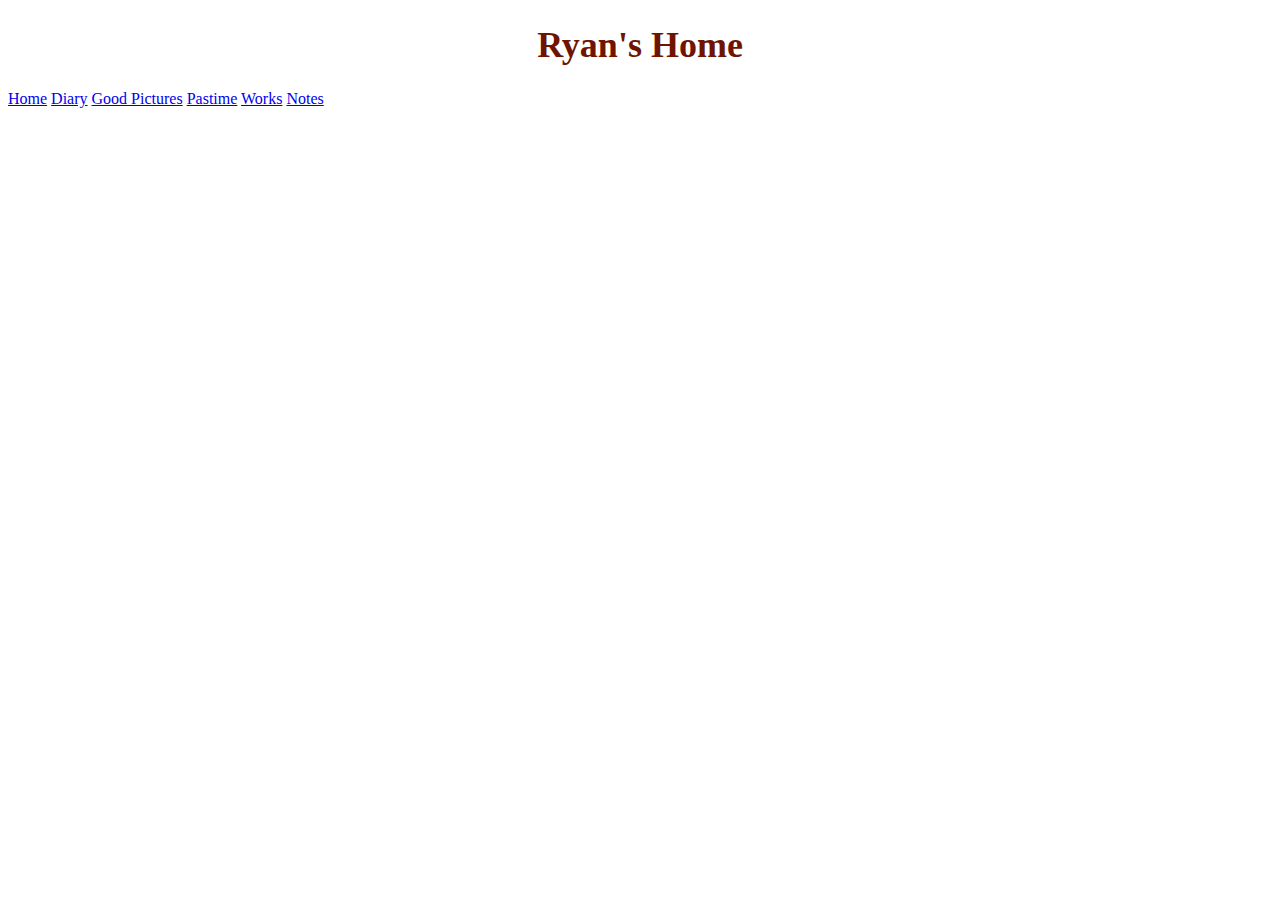
<file: project0/index.html>
<!DOCTYPE html>
<html>
    <head>
        <title>Ryan's Webpage</title>
        <link rel="stylesheet" type="text/css" href="style.css">

    </head>
    <body>
        <h1> Ryan's Home </h1>
        <a href="index.html">Home</a>
        <a href="diary.html">Diary</a>
        <a href="picture.html">Good Pictures</a>
        <a href="interest.html">Pastime</a>
        <a href="work.html">Works</a>
        <a href="note.html">Notes</a>

    </body>
</html>
</file>
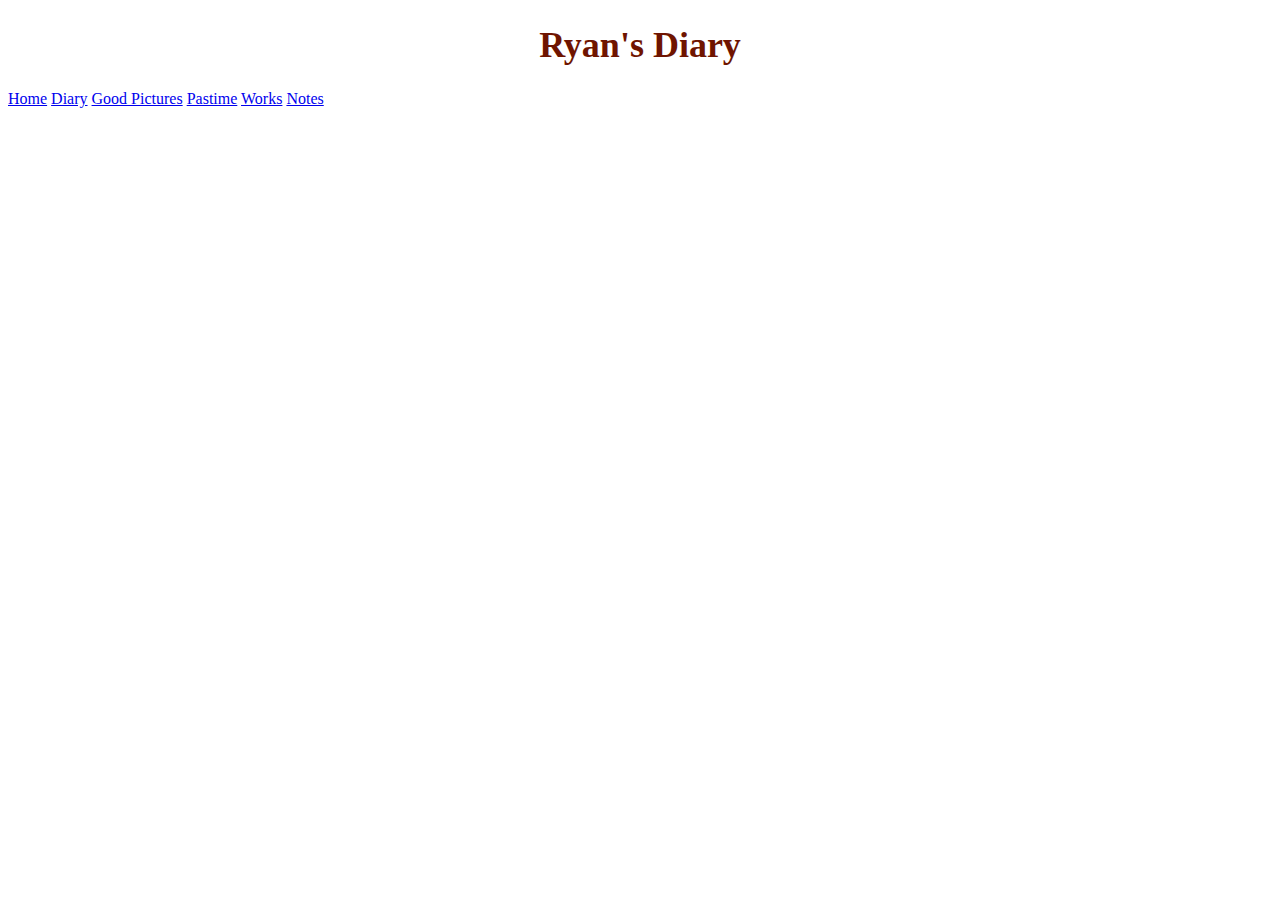
<file: project0/diary.html>
<!DOCTYPE html>
<html>
    <head>
        <title>Ryan's Webpage</title>
        <link rel="stylesheet" type="text/css" href="style.css">

    </head>
    <body>
        <h1> Ryan's Diary </h1>
        <a href="index.html">Home</a>
        <a href="diary.html">Diary</a>
        <a href="picture.html">Good Pictures</a>
        <a href="interest.html">Pastime</a>
        <a href="work.html">Works</a>
        <a href="note.html">Notes</a>

    </body>
</html>
</file>
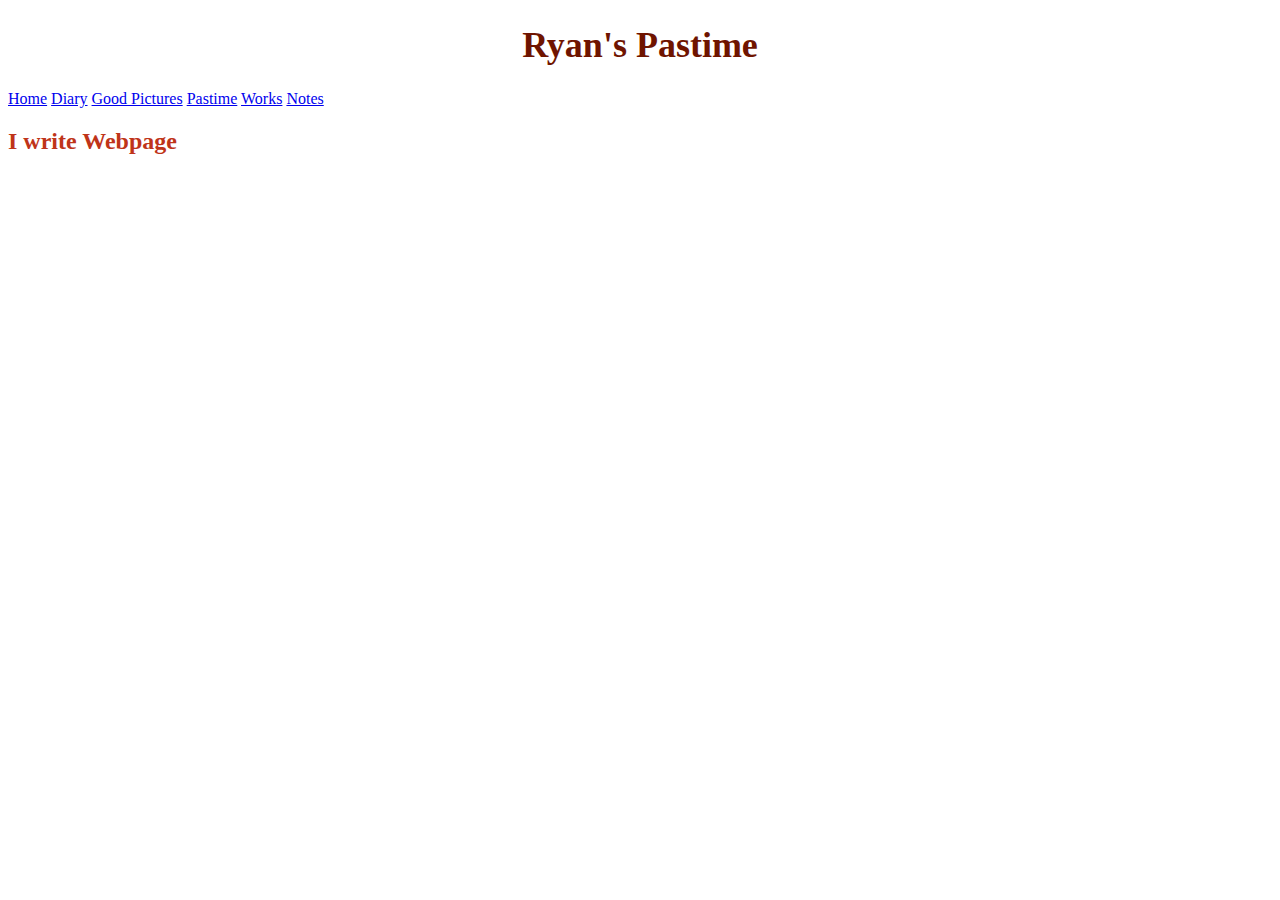
<file: project0/interest.html>
<!DOCTYPE html>
<html>
    <head>
        <title>Ryan's Webpage</title>
        <link rel="stylesheet" type="text/css" href="style.css">

    </head>
    <body>
        <h1> Ryan's Pastime </h1>
        <a href="index.html">Home</a>
        <a href="diary.html">Diary</a>
        <a href="picture.html">Good Pictures</a>
        <a href="interest.html">Pastime</a>
        <a href="work.html">Works</a>
        <a href="note.html">Notes</a>

        <h2> I write Webpage </h2>
    </body>
</html>
</file>
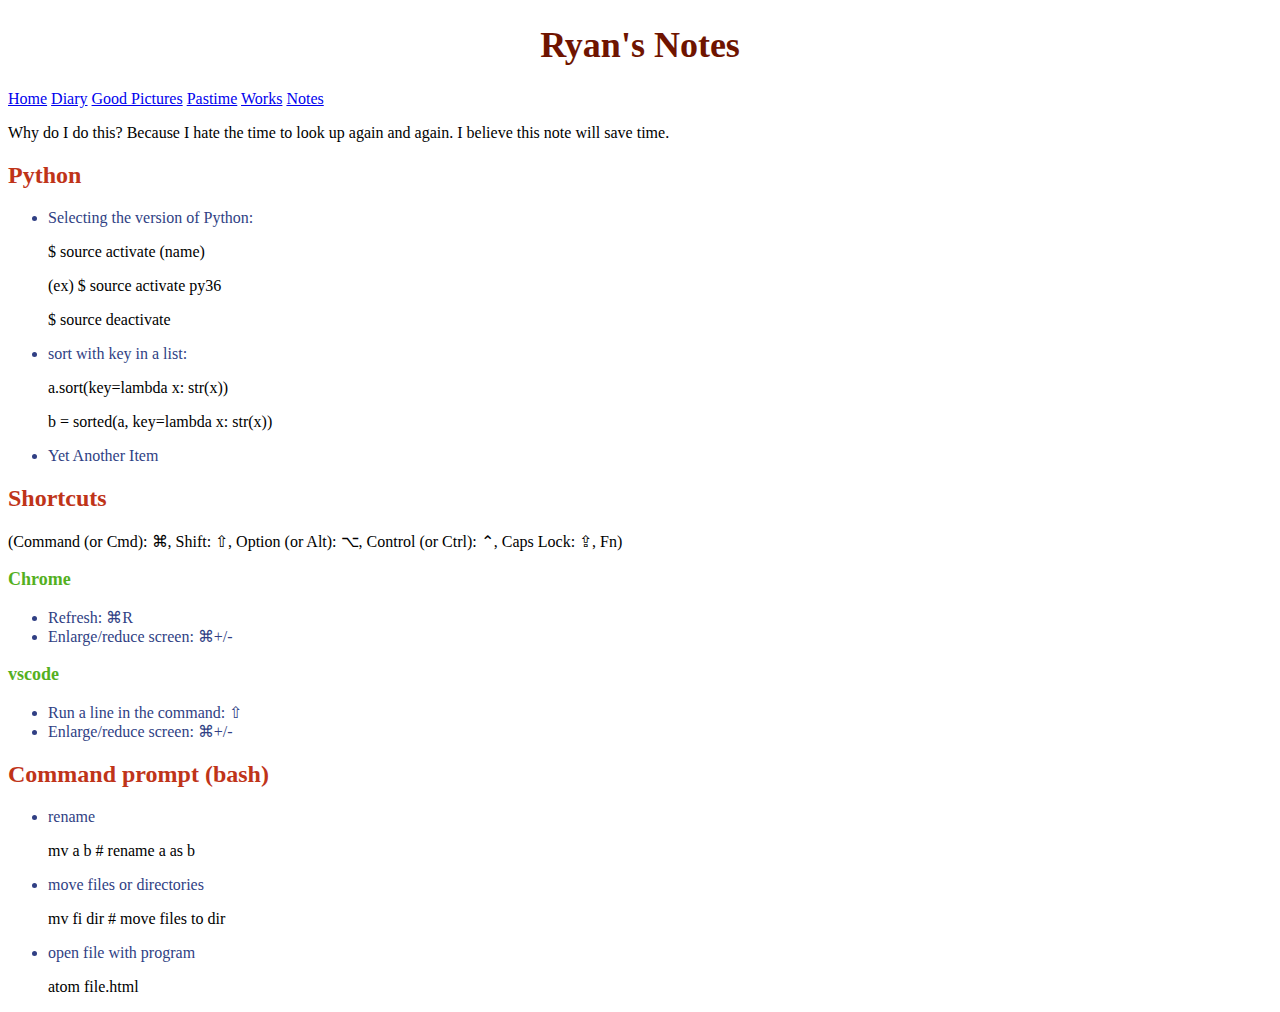
<file: project0/note.html>
<!DOCTYPE html>
<html>
    <head>
        <title>Ryan's Webpage</title>
        <link rel="stylesheet" type="text/css" href="style.css">
    </head>
    <body>
        <h1> Ryan's Notes </h1>
        <a href="index.html">Home</a>
        <a href="diary.html">Diary</a>
        <a href="picture.html">Good Pictures</a>
        <a href="interest.html">Pastime</a>
        <a href="work.html">Works</a>
        <a href="note.html">Notes</a>
        <p> Why do I do this? Because I hate the time to look up again and again. I believe this note will save time. </p>

        <h2> Python </h2>
        <ul>
            <li>Selecting the version of Python:
                <p>$ source activate (name)</p>
                <p>(ex) $ source activate py36</p>
                <p>$ source deactivate </p>
            </li>
            <li>sort with key in a list:
                <p>a.sort(key=lambda x: str(x))</p>
                <p>b = sorted(a, key=lambda x: str(x))</p>
            </li>
            <li>Yet Another Item</li>
        </ul>
        <h2> Shortcuts</h2>
        <p>(Command (or Cmd): ⌘,
        Shift: ⇧,
        Option (or Alt): ⌥,
        Control (or Ctrl): ⌃,
        Caps Lock: ⇪, 
        Fn) </p>
        <h3>Chrome</h3>
        <ul>
            <li>Refresh: ⌘R</li>
            <li>Enlarge/reduce screen: ⌘+/-</li>
        </ul>
        <h3>vscode</h3>
        <ul>
            <li>Run a line in the command: ⇧</li>
            <li>Enlarge/reduce screen: ⌘+/-</li>
        </ul>


        <h2>Command prompt (bash)</h2>
        <ul>
            <li>rename
                <p>mv a b  # rename a as b</p>
            </li>
            <li>move files or directories
                <p>mv fi dir   # move files to dir</p>
            </li>
            <li>open file with program
                <p>atom file.html</p>
            </li>
    </body>
</html>
</file>
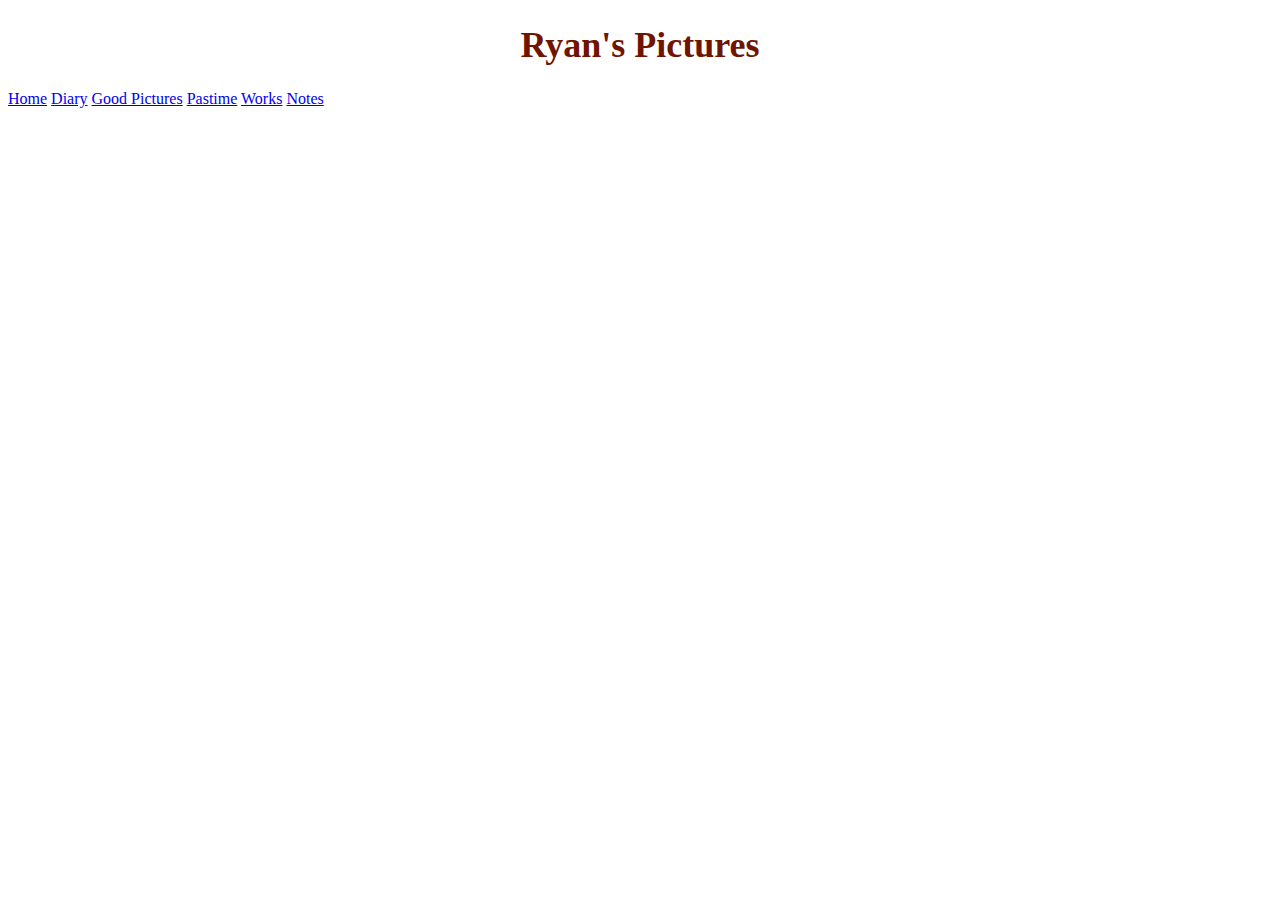
<file: project0/picture.html>
<!DOCTYPE html>
<html>
    <head>
        <title>Ryan's Webpage</title>
        <link rel="stylesheet" type="text/css" href="style.css">

    </head>
    <body>
        <h1> Ryan's Pictures </h1>
        <a href="index.html">Home</a>
        <a href="diary.html">Diary</a>
        <a href="picture.html">Good Pictures</a>
        <a href="interest.html">Pastime</a>
        <a href="work.html">Works</a>
        <a href="note.html">Notes</a>
    </body>
</html>
</file>
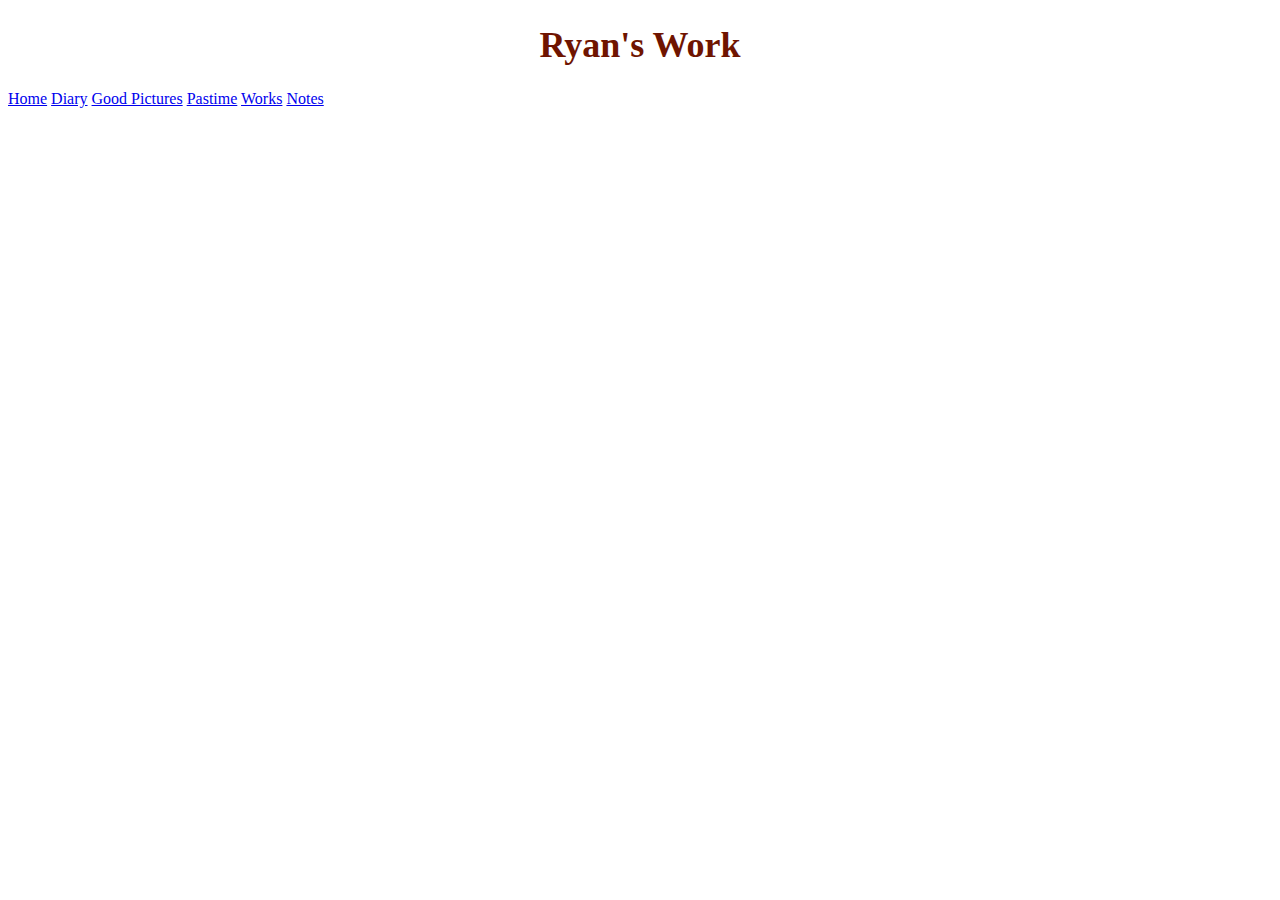
<file: project0/work.html>
<!DOCTYPE html>
<html>
    <head>
        <title>Ryan's Webpage</title>
        <link rel="stylesheet" type="text/css" href="style.css">

    </head>
    <body>
        <h1> Ryan's Work </h1>
        <a href="index.html">Home</a>
        <a href="diary.html">Diary</a>
        <a href="picture.html">Good Pictures</a>
        <a href="interest.html">Pastime</a>
        <a href="work.html">Works</a>
        <a href="note.html">Notes</a>

    </body>
</html>
</file>
<file: project0/style.css>
h1 {
    color: #6f1400;
    text-align: center;
    font-size: 36px;
}

h2 {
    color: #bf3419;
    text-align: left;
    font-size: 24px;
}

h3 {
    color: #54b01f;
    text-align: left;
    font-size: 18px;
}

h4 {
    color: #303f84;
    text-align: left;
    font-size: 14px;
}

li {
    color: #303f84;
}

p {
    color: black;
}
</file>
